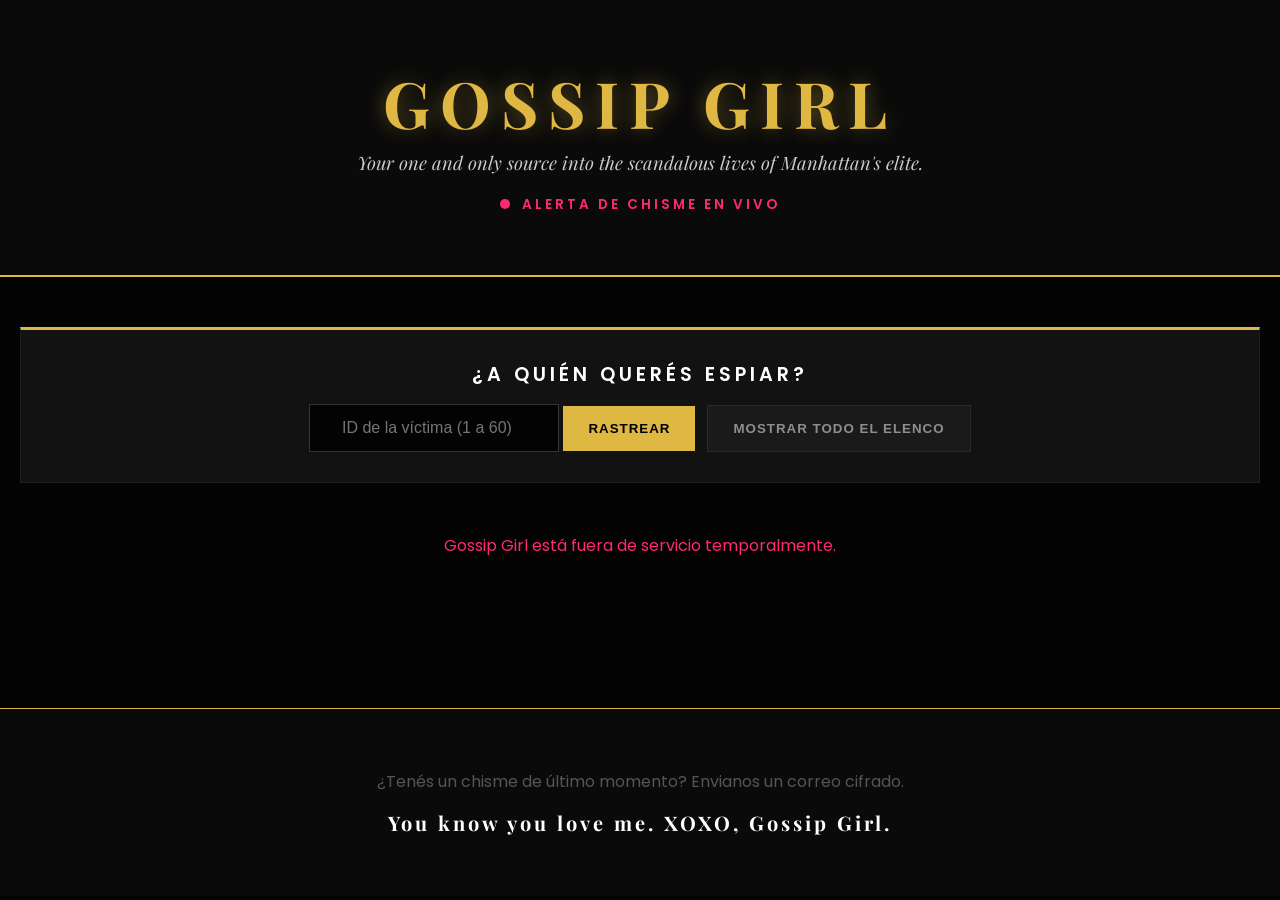
<file: Macarena/index.html>
<!DOCTYPE html>
<html lang="es">
<head>
  <meta charset="UTF-8" />
  <meta name="viewport" content="width=device-width, initial-scale=1.0" />
  <title>Gossip Girl Blog - Manhattan's Elite</title>
  <link href="https://fonts.googleapis.com/css2?family=Playfair+Display:ital,wght@0,700;1,400&family=Poppins:wght@300;400;600&display=swap" rel="stylesheet">
  
  <link rel="stylesheet" href="style.css" />
</head>

<body onload="cargarPersonajesLocales()">

  <header class="gossip-header">
    <div class="header-container">
      <h1 class="logo">GOSSIP GIRL</h1>
      <p class="tagline">Your one and only source into the scandalous lives of Manhattan's elite.</p>
      <div class="alert-banner">
        <span class="live-dot"></span>  ALERTA DE CHISME EN VIVO
      </div>
    </div>
  </header>
  
  <main class="main-content">
    <section class="search-section">
      <h3 class="search-title">¿A QUIÉN QUERÉS ESPIAR?</h3>
      <div class="search-box">
        <input 
          type="number" 
          id="idObjetivo" 
          placeholder="ID de la víctima (1 a 60)" 
          min="1" 
          max="60"
        />
        <button onclick="buscarObjetivoLocal()">Rastrear</button>
        <button onclick="cargarPersonajesLocales()" class="btn-reset">Mostrar Todo el Elenco</button>
      </div>
    </section>

    <div id="ConteinerCard" class="gossip-grid">
      <!-- Las tarjetas se inyectan acá de forma dinámica -->
    </div>
  </main>

  <footer class="gossip-footer">
    <p>¿Tenés un chisme de último momento? Envianos un correo cifrado.</p>
    <h5 class="xoxo">You know you love me. XOXO, Gossip Girl.</h5>
  </footer>

  <script src="main.js"></script>
</body>
</html>
</file>
<file: Macarena/style.css>
:root {
  --gold: #dfb743;
  --pink: #ff2a6d;
  --black-pure: #030303;
  --card-dark: #121212;
  --text-gray: #8e8e8e;
}

* {
  box-sizing: border-box;
  margin: 0;
  padding: 0;
}

body {
  font-family: 'Poppins', sans-serif;
  background-color: var(--black-pure);
  color: #ffffff;
  overflow-x: hidden;
}

.gossip-header {
  background-color: #0a0a0a;
  text-align: center;
  padding: 60px 20px;
  border-bottom: 2px solid var(--gold);
}

.logo {
  font-family: 'Playfair Display', serif;
  font-weight: 700;
  font-size: 4rem;
  letter-spacing: 10px;
  color: var(--gold);
  text-shadow: 0 0 20px rgba(223, 183, 67, 0.4);
  margin-bottom: 5px;
}

.tagline {
  font-family: 'Playfair Display', serif;
  font-style: italic;
  color: #cccccc;
  font-size: 1.15rem;
  margin-bottom: 20px;
}

.alert-banner {
  color: var(--pink);
  font-size: 0.85rem;
  font-weight: 600;
  letter-spacing: 3px;
}

.live-dot {
  height: 10px;
  width: 10px;
  background-color: var(--pink);
  border-radius: 50%;
  display: inline-block;
  margin-right: 6px;
  animation: parpadeo 1.2s infinite;
}

@keyframes parpadeo {
  50% { opacity: 0; }
}

/* Contenedor Principal */
.main-content {
  max-width: 1300px;
  margin: 0 auto;
  padding: 50px 20px;
}

.search-section {
  background: var(--card-dark);
  border: 1px solid #1f1f1f;
  border-top: 3px solid var(--gold);
  padding: 30px;
  margin-bottom: 50px;
  text-align: center;
}

.search-title {
  font-size: 1.2rem;
  font-weight: 600;
  letter-spacing: 4px;
  color: #ffffff;
  margin-bottom: 15px;
}

.search-box input {
  padding: 14px 20px;
  background-color: var(--black-pure);
  border: 1px solid #333;
  color: white;
  width: 250px;
  text-align: center;
  outline: none;
  font-size: 1rem;
}

.search-box input:focus {
  border-color: var(--gold);
}

.search-box button {
  padding: 15px 25px;
  background-color: var(--gold);
  color: black;
  border: none;
  font-weight: 600;
  cursor: pointer;
  text-transform: uppercase;
  letter-spacing: 1px;
  transition: all 0.3s ease;
}

.search-box button:hover {
  background-color: white;
  box-shadow: 0 0 20px rgba(255, 255, 255, 0.3);
}

.btn-reset {
  background-color: #1a1a1a !important;
  color: var(--text-gray) !important;
  border: 1px solid #2a2a2a !important;
  margin-left: 8px;
}

/* Grilla de Tarjetas */
.gossip-grid {
  display: grid;
  grid-template-columns: repeat(auto-fit, minmax(320px, 1fr));
  gap: 40px;
}

.gossip-post-card {
  background: var(--card-dark);
  border: 1px solid #1a1a1a;
  overflow: hidden;
  display: flex;
  flex-direction: column;
  transition: transform 0.4s ease, box-shadow 0.4s ease, border-color 0.3s;
}

.gossip-post-card:hover {
  transform: scale(1.03);
  box-shadow: 0 20px 40px rgba(223, 183, 67, 0.15);
  border-color: var(--gold);
}

.card-img-container {
  position: relative;
  height: 340px;
  background-color: #000;
}

.card-img-container img {
  width: 100%;
  height: 100%;
  object-fit: cover;
  object-position: top;
}

.spotted-badge {
  position: absolute;
  bottom: 15px;
  left: 15px;
  background-color: rgba(3, 3, 3, 0.9);
  color: var(--gold);
  border: 1px solid var(--gold);
  font-size: 0.7rem;
  padding: 5px 12px;
  font-weight: 600;
  letter-spacing: 2px;
}

.card-body {
  padding: 25px;
  display: flex;
  flex-direction: column;
  flex-grow: 1;
}

.card-alias {
  font-family: 'Playfair Display', serif;
  color: var(--gold);
  font-weight: bold;
  font-size: 1.35rem;
}

.scandal-status {
  color: var(--pink);
  font-size: 0.8rem;
  font-weight: 600;
  letter-spacing: 2px;
  margin-top: 6px;
}

.scandal-text {
  font-family: 'Playfair Display', serif;
  font-size: 1.05rem;
  line-height: 1.6;
  color: #e5e5e5;
  background-color: #160f11;
  border-left: 2px solid var(--pink);
  padding: 15px;
  margin-top: 15px;
  flex-grow: 1;
}

.tech-intercept {
  margin-top: 25px;
  padding-top: 15px;
  border-top: 1px dashed #252525;
  font-size: 0.75rem;
  color: var(--text-gray);
  line-height: 1.6;
}

.gossip-footer {
  background-color: #0a0a0a;
  color: #555;
  text-align: center;
  padding: 60px 20px;
  margin-top: 100px;
  border-top: 1px solid var(--gold);
}

.xoxo {
  font-family: 'Playfair Display', serif;
  color: white;
  margin-top: 15px;
  letter-spacing: 3px;
  font-size: 1.25rem;
}
</file>
